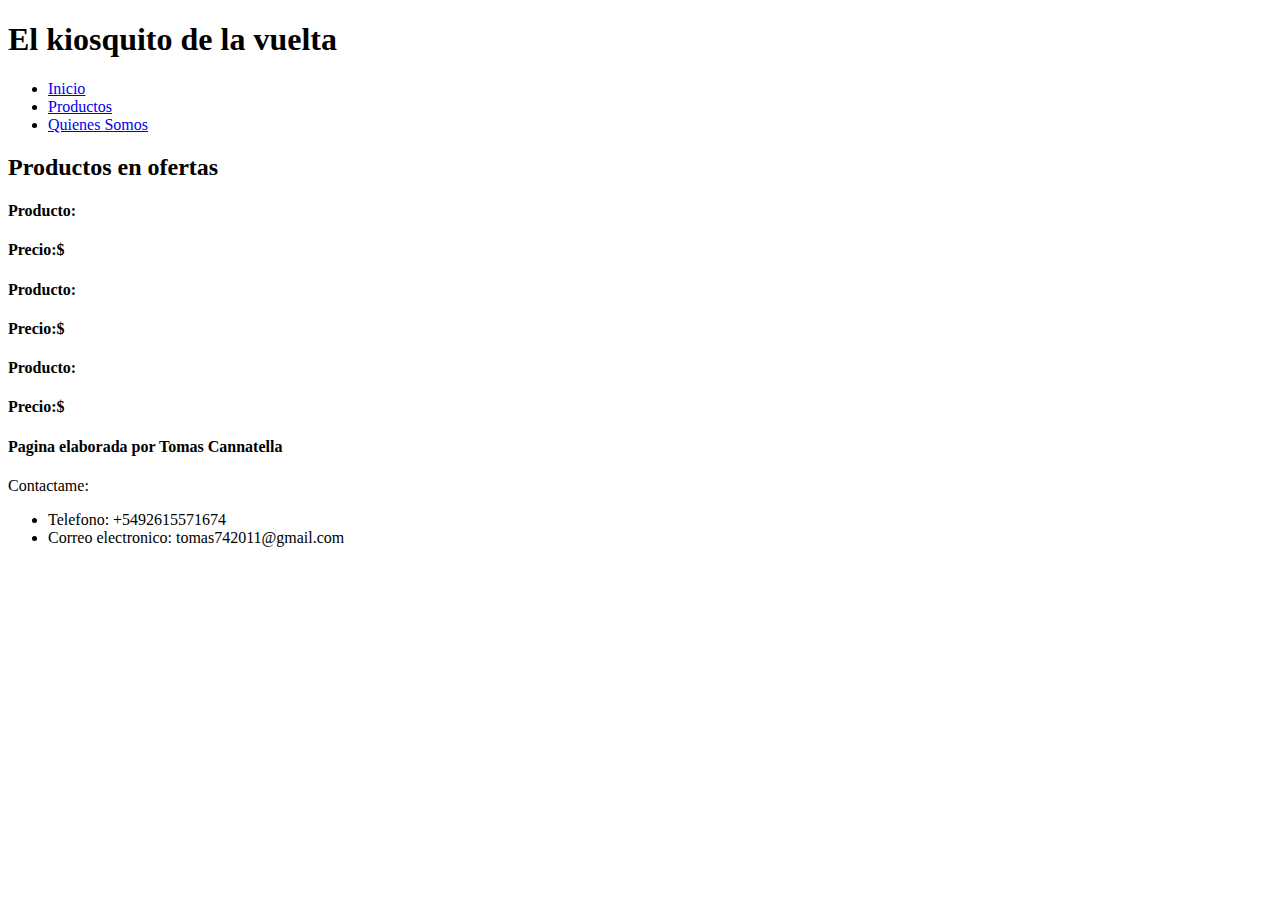
<file: index.html>
<!--
    Esquema tipico de pagina web:
    1. Cabecera <header>
    2. Barra de navegacion <nav>
    3. Informacion principal <section> || 4.Barra Lateral<aside>
    5. Pie de pagina<footer>.
-->
<!DOCTYPE html>
<html lang="es">
<head>
    <meta charset="UTF-8">
    <meta http-equiv="X-UA-Compatible" content="IE=edge">
    <meta name="viewport" content="width=device-width, initial-scale=1.0">
    <title>Document</title>
</head>
<body>
    <header>
        <h1>El kiosquito de la vuelta</h1>
        <nav>
            <ul>
                <li><a href="index.html">Inicio</a></li>
                <li><a href="productos.html">Productos</a></li>
                <li><a href="quienes_somos.html">Quienes Somos</a></li>
            </ul>
        </nav>
    </header>

    <section>
        <h2>Productos en ofertas</h2>
        <article>
            <h4>Producto: </h4>
            <h4>Precio:$</h4>
        </article>
        <article>
            <h4>Producto: </h4>
            <h4>Precio:$</h4>
        </article>
        <article>
            <h4>Producto: </h4>
            <h4>Precio:$</h4>
        </article>
    </section>
    
    <aside>

    </aside>
    
    <footer>
        <h4>Pagina elaborada por Tomas Cannatella</h4>
        
        <p>
            Contactame:
            <ul>
                <li>Telefono: +5492615571674</li>
                <li>Correo electronico: tomas742011@gmail.com</li>
            </ul>
        </p>
    </footer>
</body>
</html>
</file>
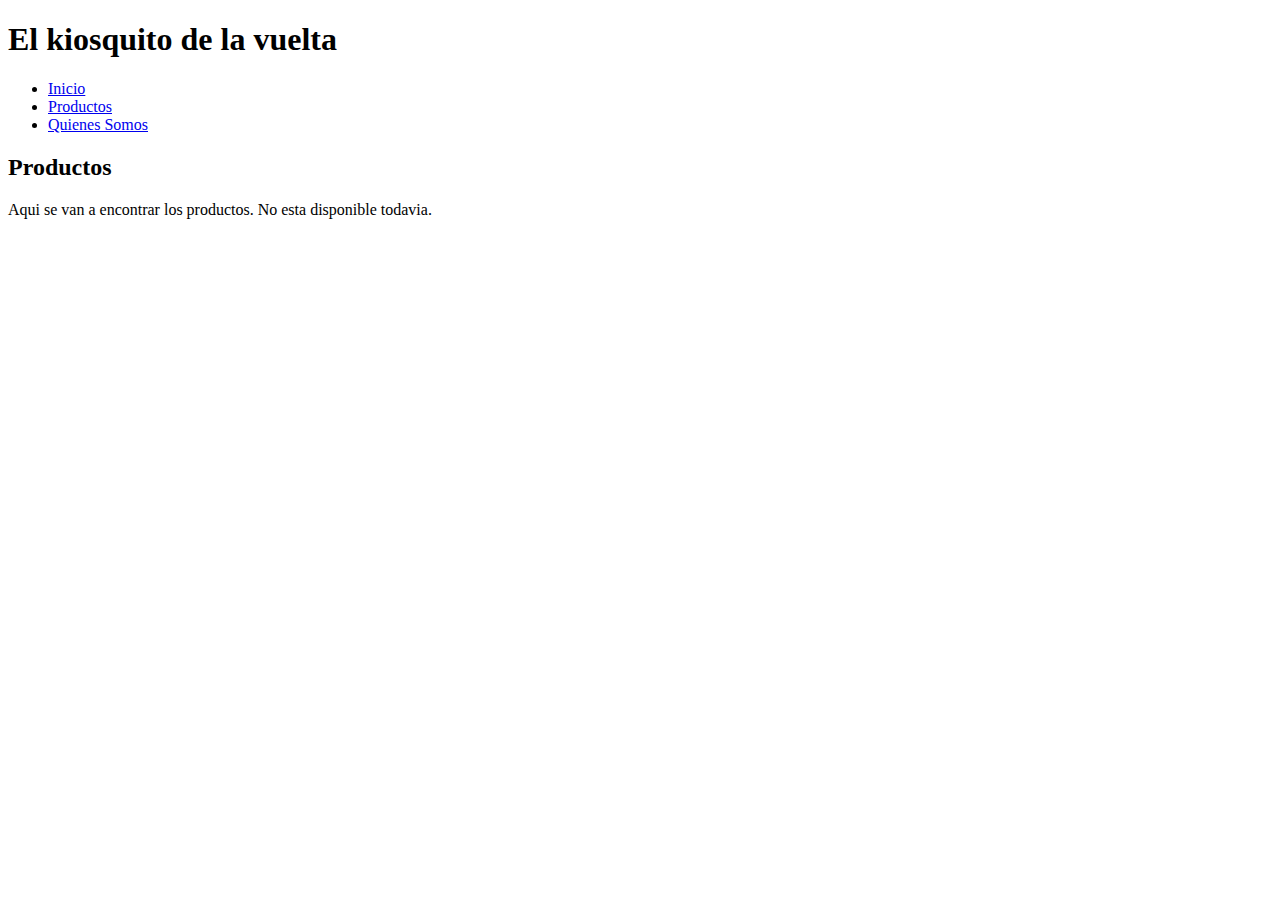
<file: productos.html>
<!DOCTYPE html>
<html lang="es">
<head>
    <meta charset="UTF-8">
    <meta http-equiv="X-UA-Compatible" content="IE=edge">
    <meta name="viewport" content="width=device-width, initial-scale=1.0">
    <title>Document</title>
</head>
<body>
    <header>
        <h1>El kiosquito de la vuelta</h1>
        <nav>
            <ul>
                <li><a href="index.html">Inicio</a></li>
                <li><a href="productos.html">Productos</a></li>
                <li><a href="quienes_somos.html">Quienes Somos</a></li>
            </ul>
        </nav>
    </header>

    <section>
        <h2>Productos</h2>
        <p>Aqui se van a encontrar los productos. No esta disponible todavia.</p>
    </section>
    
    <aside>

    </aside>
    
    <footer>

    </footer>
</body>
</html>
</file>
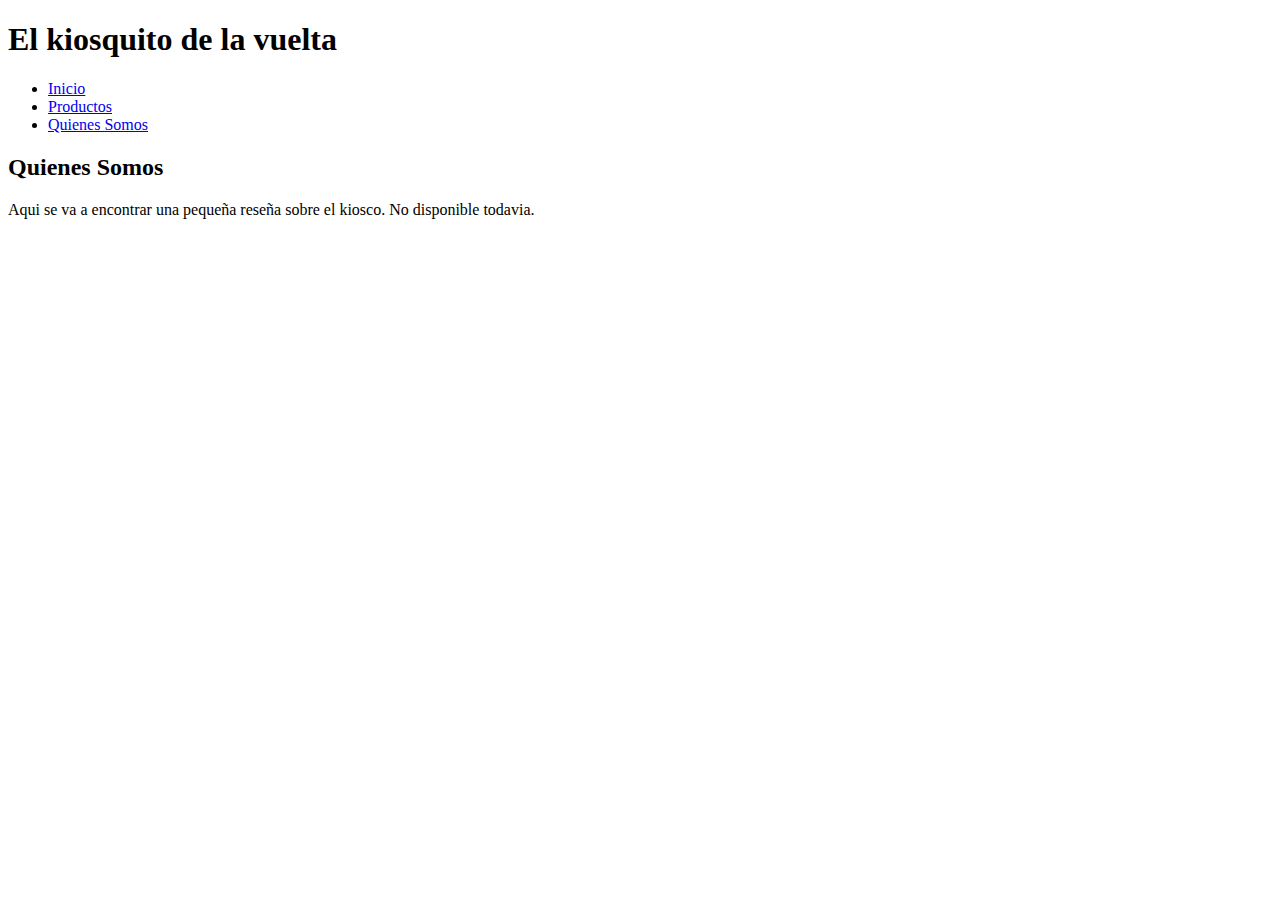
<file: quienes_somos.html>
<!DOCTYPE html>
<html lang="es">
<head>
    <meta charset="UTF-8">
    <meta http-equiv="X-UA-Compatible" content="IE=edge">
    <meta name="viewport" content="width=device-width, initial-scale=1.0">
    <title>Document</title>
</head>
<body>
    <header>
        <h1>El kiosquito de la vuelta</h1>
        <nav>
            <ul>
                <li><a href="index.html">Inicio</a></li>
                <li><a href="productos.html">Productos</a></li>
                <li><a href="quienes_somos.html">Quienes Somos</a></li>
            </ul>
        </nav>
    </header>

    <section>
        <h2>Quienes Somos</h2>
        <p>Aqui se va a encontrar una pequeña reseña sobre el kiosco. No disponible todavia.</p>
    </section>
    
    <aside>

    </aside>
    
    <footer>

    </footer>
</body>
</html>
</file>
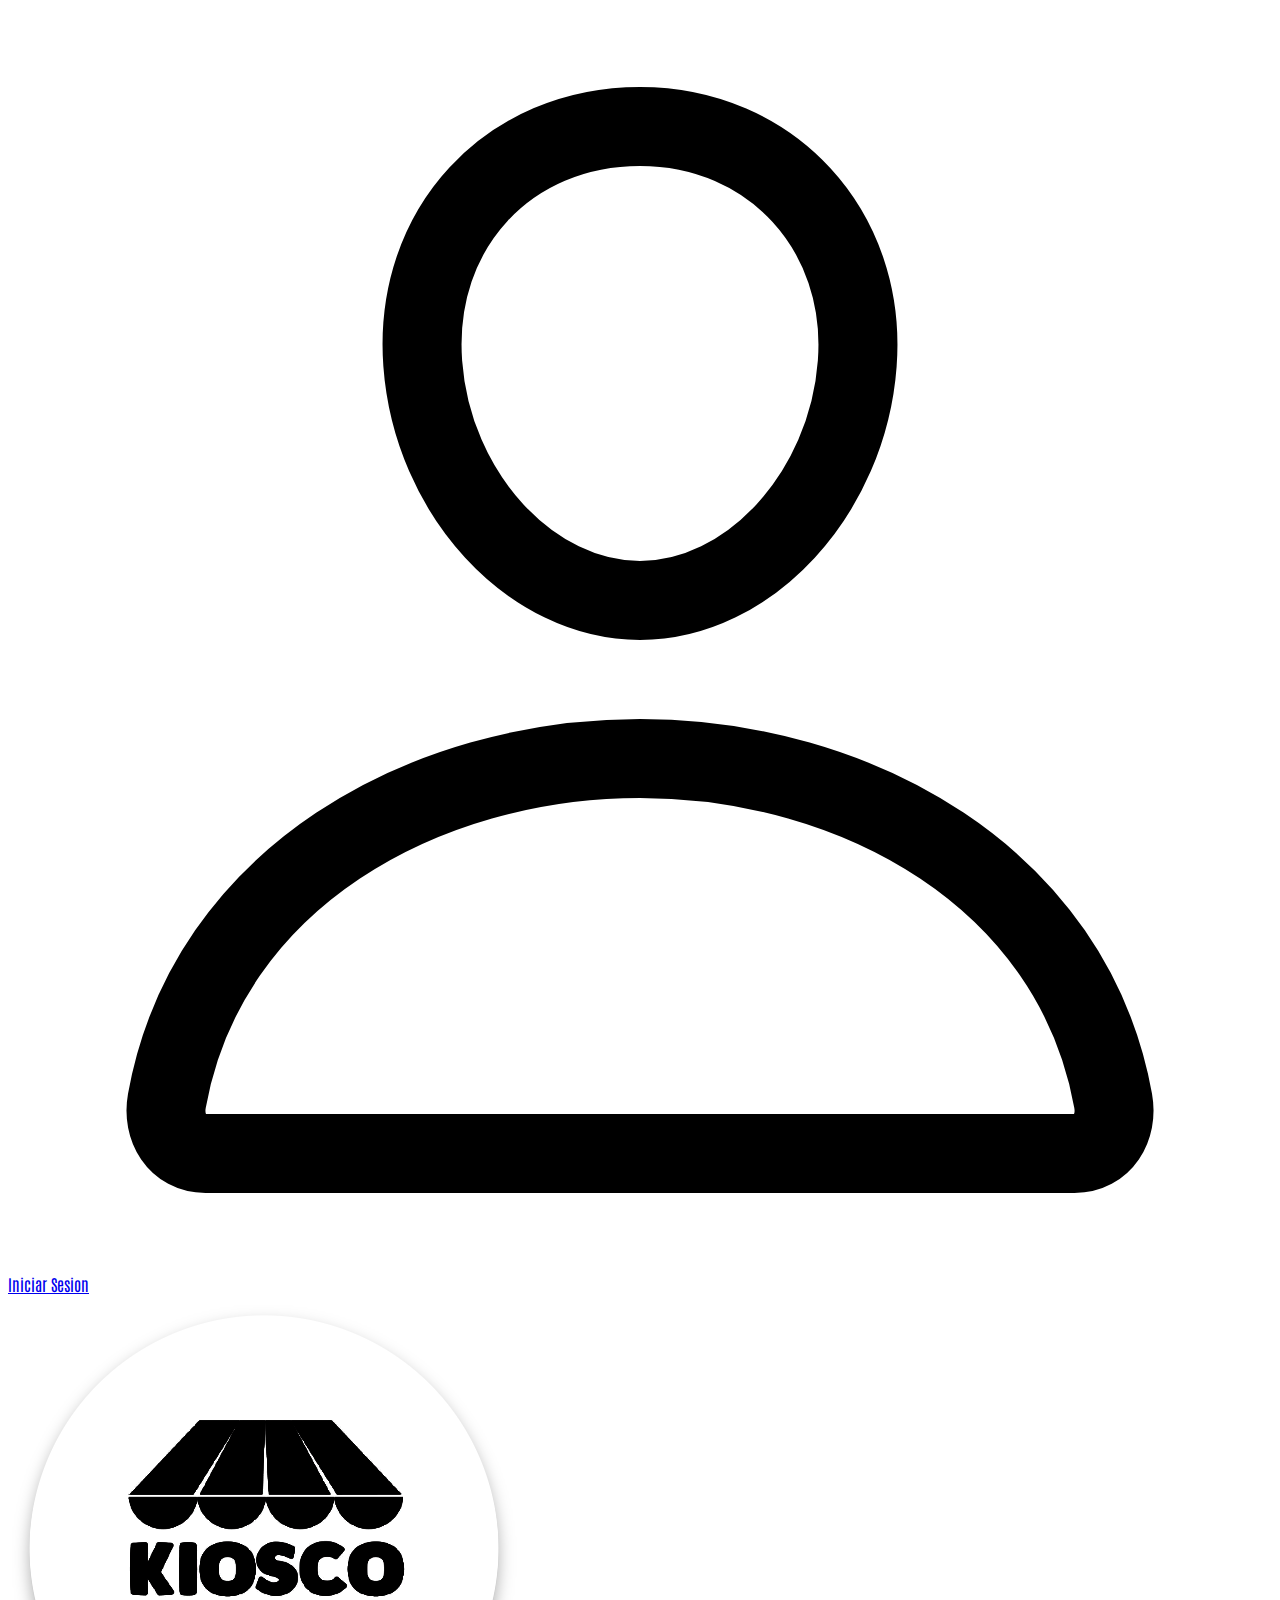
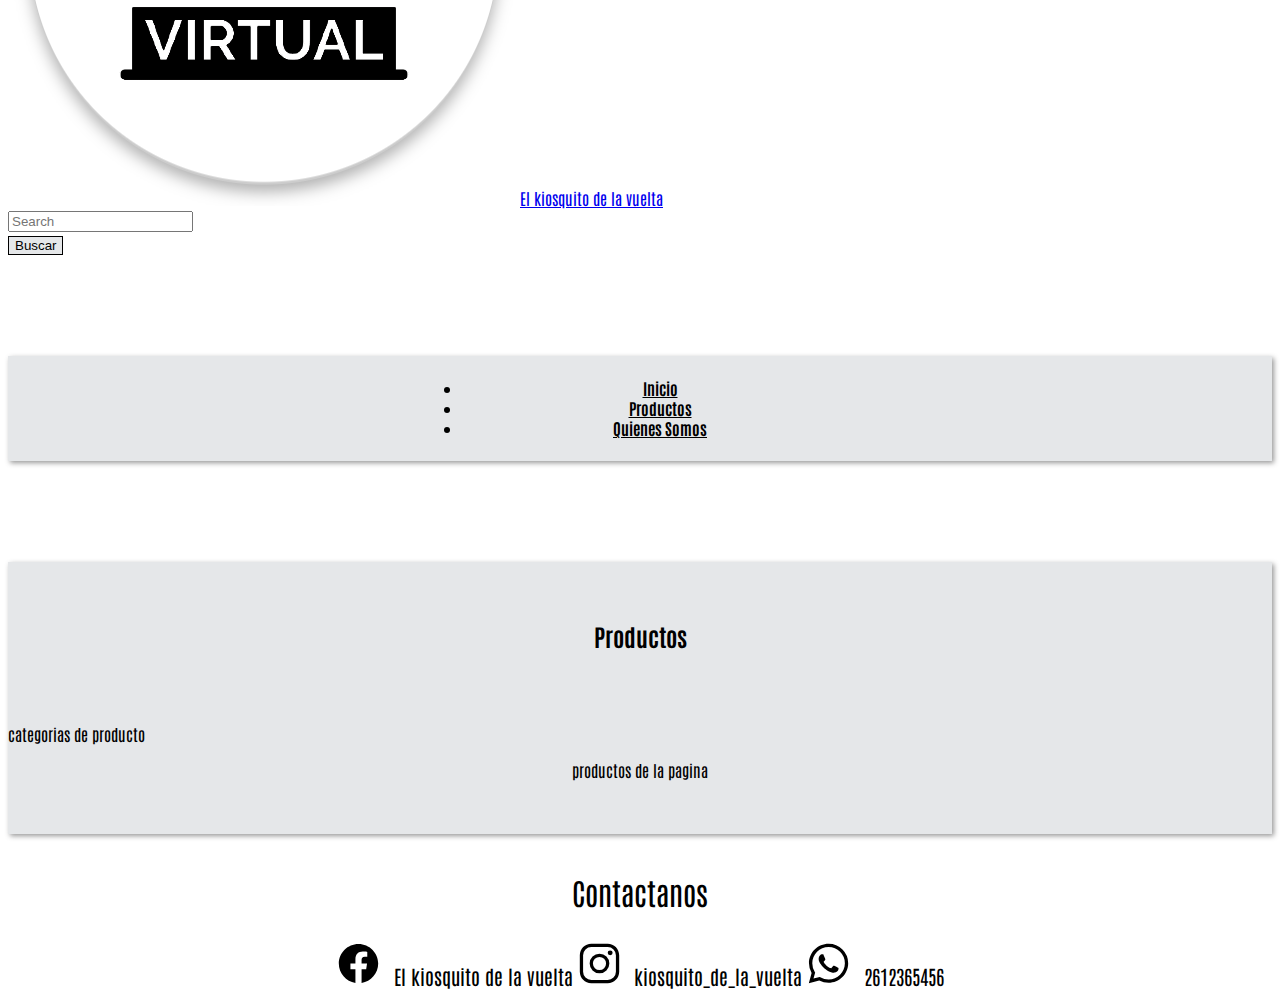
<file: Pagina/productos.html>
<!DOCTYPE html>
<html lang="es">
<head>
    <meta charset="UTF-8">
    <meta http-equiv="X-UA-Compatible" content="IE=edge">
    <meta name="viewport" content="width=device-width, initial-scale=1.0">
    <title>Document</title>
    <link href="https://cdn.jsdelivr.net/npm/bootstrap@5.0.0-beta3/dist/css/bootstrap.min.css" rel="stylesheet" integrity="sha384-eOJMYsd53ii+scO/bJGFsiCZc+5NDVN2yr8+0RDqr0Ql0h+rP48ckxlpbzKgwra6" crossorigin="anonymous">
    <link rel="stylesheet" href="css/style.css">
    <link rel="preconnect" href="https://fonts.gstatic.com">
    <link href="https://fonts.googleapis.com/css2?family=Antonio:wght@100;300;700&display=swap" rel="stylesheet"> 
</head>

<body>
    <div id="contenedorPrincipal" class="container">
      <header>
        
        <div id="cabecera">

            <div class="container">
                <div class="row">
                    <a id="lblLogin" href="#" ><img src="icons/person-outline.svg">Iniciar Sesion</a>
                </div>
                <div class="row row row-cols-2 justify-content-center">
                    <div id="logoYNombre" class="col">
                        <a href="index.html"><img src="img/unnamed.png" alt="logo">El kiosquito de la vuelta</a>
                    </div>

                    <div id="buscador" class="col">
                        <div class="row">
                            <div class="col"><input class="form-control me-2" type="search" placeholder="Search" aria-label="Search"></div>
                            <div class="col"><input class="btn border border-dark" type="submit" value="Buscar"></div>
                        </div>
                    </div>
                </div>
            </div>
        </div>
        
        <nav>
            <ul class="nav justify-content-center">
                <li><a class="nav-link border border-secondary" href="index.html">Inicio</a></li>
                <li><a class="nav-link border border-secondary" href="productos.html">Productos</a></li>
                <li><a class="nav-link border border-secondary" href="quienes_somos.html">Quienes Somos</a></li>
            </ul>
        </nav>
      </header>
    
        <main>
            
            <section class="lblSeccion">
                <div class="container">
                    <div class="row">
                        <div class="col">
                            <h2>Productos</h2>
                        </div>
                    </div>
                </div>
            </section>

            <section class="filtroYProductos">
                <div class="container">
                  <div class="row">
                      <div class="col-2">
                        <p>categorias de producto</p>
                      </div>
    
                      <div class="col-10" style="text-align: center;">
                        <p>productos de la pagina</p>
                      </div>
                 </div>
            </section>

            

    
        </main>
        
        <aside>
    
        </aside>
        
        <footer class="redesSociales">
            
            <div class="container">
                <div class="row">
                    <div class="col">
                        <p>Contactanos</p>
                        <a id="contactoFacebook" href="#"><img src="icons/_ionicons_svg_logo-facebook.svg">El kiosquito de la vuelta</a>
                        <a id="contactoInstagram" href="#"><img src="icons/_ionicons_svg_logo-instagram.svg">kiosquito_de_la_vuelta</a>
                        <a id="contactoWhatsapp" href="#"><img src="icons/_ionicons_svg_logo-whatsapp.svg">2612365456</a>
                    </div>
                </div>
            </div>
            
        </footer>
    </div>
</body>
</html>
</file>
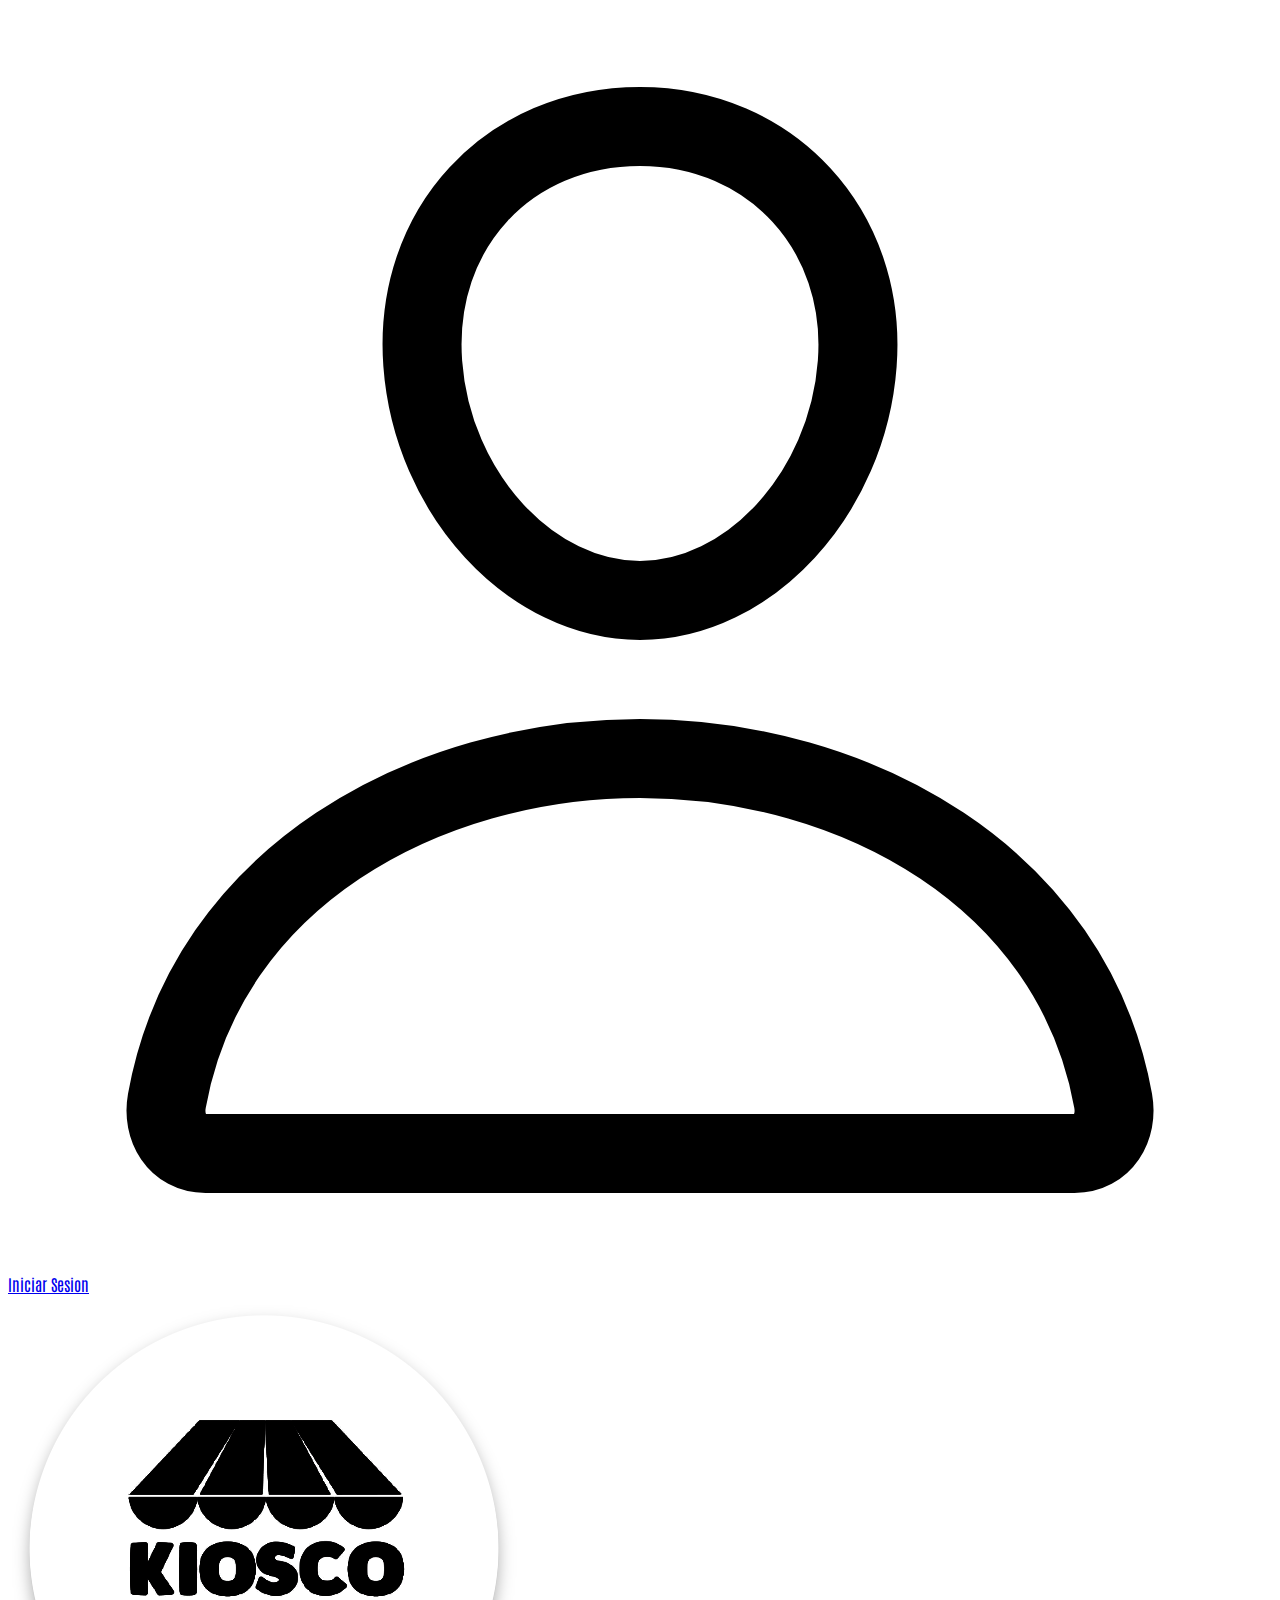
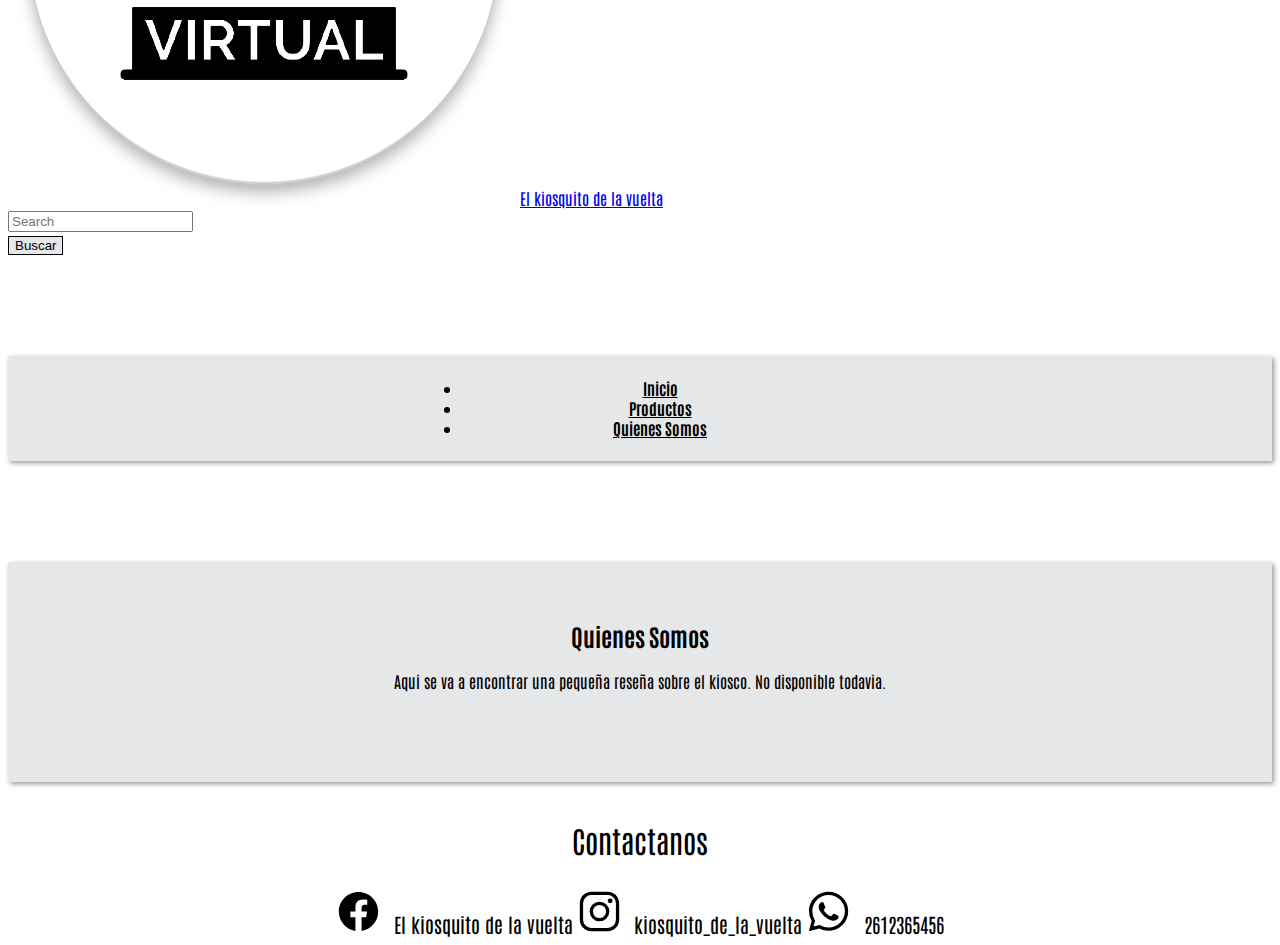
<file: Pagina/quienes_somos.html>
<!DOCTYPE html>
<html lang="es">
<head>
    <meta charset="UTF-8">
    <meta http-equiv="X-UA-Compatible" content="IE=edge">
    <meta name="viewport" content="width=device-width, initial-scale=1.0">
    <title>Document</title>
    <link href="https://cdn.jsdelivr.net/npm/bootstrap@5.0.0-beta3/dist/css/bootstrap.min.css" rel="stylesheet" integrity="sha384-eOJMYsd53ii+scO/bJGFsiCZc+5NDVN2yr8+0RDqr0Ql0h+rP48ckxlpbzKgwra6" crossorigin="anonymous">
    <link rel="stylesheet" href="css/style.css">
    <link rel="preconnect" href="https://fonts.gstatic.com">
    <link href="https://fonts.googleapis.com/css2?family=Antonio:wght@100;300;700&display=swap" rel="stylesheet"> 
</head>

<body>
    <div id="contenedorPrincipal" class="container">
      <header>
        
        <div id="cabecera">

            <div class="container">
                <div class="row">
                    <a id="lblLogin" href="#" ><img src="icons/person-outline.svg">Iniciar Sesion</a>
                </div>
                <div class="row row row-cols-2 justify-content-center">
                    <div id="logoYNombre" class="col">
                        <a href="index.html"><img src="img/unnamed.png" alt="logo">El kiosquito de la vuelta</a>
                    </div>

                    <div id="buscador" class="col">
                        <div class="row">
                            <div class="col"><input class="form-control me-2" type="search" placeholder="Search" aria-label="Search"></div>
                            <div class="col"><input class="btn border border-dark" type="submit" value="Buscar"></div>
                        </div>
                    </div>
                </div>
            </div>
        </div>
        
        <nav>
            <ul class="nav justify-content-center">
                <li><a class="nav-link border border-secondary" href="index.html">Inicio</a></li>
                <li><a class="nav-link border border-secondary" href="productos.html">Productos</a></li>
                <li><a class="nav-link border border-secondary" href="quienes_somos.html">Quienes Somos</a></li>
            </ul>
        </nav>
      </header>
    
        <main>
            
            <section class="lblSeccion">
                <div class="container">
                    <div class="row">
                        <div class="col">
                            <h2>Quienes Somos</h2>
                            <p>Aqui se va a encontrar una pequeña reseña sobre el kiosco. No disponible todavia.</p>
                        </div>
                    </div>
                </div>
            </section>

        </main>
        
        <aside>
    
        </aside>
        
        <footer class="redesSociales">
            
            <div class="container">
                <div class="row">
                    <div class="col">
                        <p>Contactanos</p>
                        <a id="contactoFacebook" href="#"><img src="icons/_ionicons_svg_logo-facebook.svg">El kiosquito de la vuelta</a>
                        <a id="contactoInstagram" href="#"><img src="icons/_ionicons_svg_logo-instagram.svg">kiosquito_de_la_vuelta</a>
                        <a id="contactoWhatsapp" href="#"><img src="icons/_ionicons_svg_logo-whatsapp.svg">2612365456</a>
                    </div>
                </div>
            </div>
            
        </footer>
    </div>
</body>
</html>
</file>
<file: Pagina/css/style.css>
/*--------------------------SECCION GENERALIZADA-----------------------------*/
body{font-family: 'Antonio', sans-serif;}

.btn{
    border:1px solid black;
    background-color:#e5e7e9;
    color:black;
}

.logoYNombre a,.lblCarrito,.lblCerrarSesion,.redesSociales a,.filtroProductos a{text-decoration: none;color:black;}

.barraSuperior{text-align: end; background-color: #e5e7e9; padding:.5% 0%;box-shadow:2px 2px 5px #999;}
.barraSuperior a{margin:2% 3%; }

.lblCarrito img,.lblCerrarSesion img{width: 20px}

.page-link {
	position: relative;
	display: block;
	color: #090909;
	text-decoration: none;
	background-color: #fff;
	border: 1px solid #dee2e6;
	transition: color .15s ease-in-out,background-color .15s ease-in-out,border-color .15s ease-in-out,box-shadow .15s ease-in-out;
}

.page-item.active .page-link {
	z-index: 3;
	color: #fff;
	background-color: #000;
	border-color: #000;
}
/*-------------------------FIN SECCION GENERALIZADA--------------------------*/

/*---------------------------------CABECERA---------------------------------*/
.logoYBuscador{margin-top: 2%;}

.logoYNombre img{
    width: 160px;
}

.logoYNombre{
    text-align: center;
    font-size: 30px;
    font-weight: 700;
}

.buscador{
    margin-top: 2%;
    margin-left: 18%;
}
/*-----------------------------FIN CABECERA-----------------------------*/


/*-------------------------MENU NAV-------------------------*/
nav{
    text-align: center;
    font-weight: bold;
    background-color:#e5e7e9;
    margin: 8% 0%;
    padding: 0.50% 0%;
    box-shadow:2px 2px 5px #999;
    width:100%;
}

nav ul{display: inline-block;}

nav li {
    text-align: center;
}

.nav-link{color: black; padding-left:150px; padding-right: 150px;}
/*-------------------------FIN MENU NAV-------------------------*/

/*-------------------------SECCION PRINCIPAL DE LA PAGINA-------------------------*/
main{
    box-shadow:2px 2px 5px #999;
    background-color:  #e5e7e9 ;
    padding-bottom: 3%;
}

.lblSeccion{
    text-align: center;
    padding: 3% 0%;
}
/*-------------------------FIN SECCION PRINCIPAL DE LA PAGINA-------------------------*/

/*----------------------------------TARJETA PRODUCTO----------------------------------*/

.producto h5{
    padding-top:3%;
    font-weight: 600;
    font-size: 23px;
}

.producto p{
    padding-top: 3%;
    font-size: 18px;
}

.card{
    box-shadow:2px 2px 5px #999;
}

.producto img{
    max-width: 1475%;
    max-height: 1475%;
    border-bottom: 2px solid #dee2e6
}

.producto .card-body{
    text-align: center;
}
/*--------------------------------FIN TARJETA PRODUCTO--------------------------------*/

/*----------------------PAGINA PRINCIPAL || ARTICULOS EN OFERTA----------------------*/
.articulosEnOferta{
    margin-left:5%;
}

.articulosEnOferta .producto .card{
    width: 85%; 
    min-height:103%
}

.articulosEnOferta .producto{margin-bottom: 3%;}


/*--------------------FIN PAGINA PRINCIPAL || ARTICULOS EN OFERTA--------------------*/

/*----------------------PAGINA PRODUCTOS || SECCION PRODUCTOS----------------------*/
.seccionProductos{
    margin-left: 8%;
}

.seccionProductos .producto .card{
    margin-bottom:16%;
    width: 85%; 
    min-height:90%;
}

.seccionProductos h2{text-align: center;}
/*-------------------FIN PAGINA PRODUCTOS || SECCION PRODUCTOS-------------------*/

/*----------------------PAGINA PRODUCTOS || FILTRO BUSQUEDA---------------------*/
.seccionProductos .filtroBusqueda{
    margin-left: -4.1%;
    margin-bottom: 8%;
}

.seccionProductos .filtroBusqueda ul{
    margin-bottom: 8%;
}

.seccionProductos .filtroBusqueda .accordion-button:not(.collapsed) {
	color: black;
	background-color: transparent;
	box-shadow: inset 0 -1px 0 rgba(0,0,0,.125);
}

.seccionProductos .filtroBusqueda .list-group-item.active {
    text-align: center;
    color:black;
	background-color: #cbcbcc;
	border-color: #e5e7e9;
}

.accordion-button:focus {
	border-color: transparent;
    box-shadow:none;
}

.form-range::-moz-range-thumb {
    background-color: #000;
}
/*--------------------FIN PAGINA PRODUCTOS || FILTRO BUSQUEDA-------------------*/



/*--------------------------------QUIENES SOMOS--------------------------------*/
.mapa{text-align: center;}
.mapa iframe{box-shadow:2px 2px 5px #999;}
.quienesSomos .reseña{
    text-align:justify;
    font-weight: 500;
}
.quienesSomos .reseña .col-8{
    margin-left:18%;
}
/*------------------------------FIN QUIENES SOMOS-----------------------------*/


/*-----------------------------------FOOTER-----------------------------------*/
footer{margin-top: 3%;text-align: center;}
.redesSociales img{width:45px;margin-right:1%;}
.redesSociales a{font-size: 20px}
.redesSociales p{font-size:30px;}
/*--------------------------------FIN FOOTER--------------------------------*/

/*----------------------------------CARRITO----------------------------------*/
.tablaCarrito h2{text-align: center;}
/*--------------------------------------------------------------------------*/


/*----------------------------------ADMIN----------------------------------*/

/*-------------Login------------*/
    .loginAdministrador{
        margin-left: 39%;
        margin-right: 39%;
    }
/*-------------Fin login-------*/

/*-------------Panel principal---------------*/
.administrador nav{margin: 2% 0%}

.administrador .tablaProductos .row{margin:0% 16%}

.administrador table a{margin: 1% 3%;}
/*------------Fin Panel Principal------------*/

/*----------------------Formularios-------------------------*/
.administrador .lblSeccionAdmin{margin-left: 1%;}
.administrador .frmAdministrador{margin:0% 25%}
.administrador .frmAdministrador input[type="text"],
.administrador .frmAdministrador input[type="number"],
.administrador .frmAdministrador input[type="file"],
.administrador .frmAdministrador input[type="submit"],
.administrador .frmAdministrador label{margin-left:25%;}
.administrador .frmAdministrador img{margin-left: 25%;margin-bottom: 2%;}
.administrador .frmAdministrador label[for="rbtSI"],
.administrador .frmAdministrador label[for="rbtNo"]{margin:0%}
/*----------------------Fin Formularios-------------------------*/

/*------------------------------------------------------------------------*/
</file>
